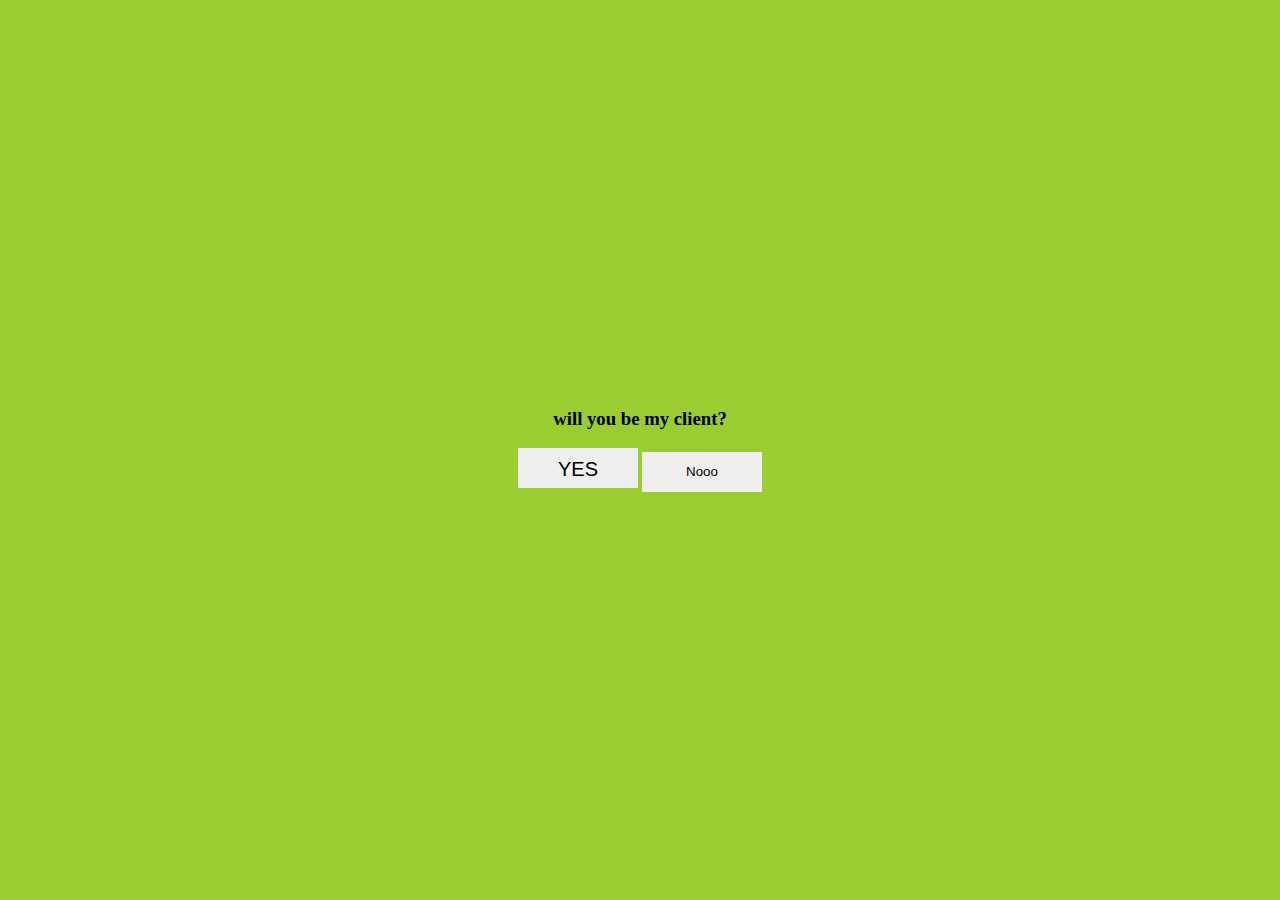
<file: index.html>
<!DOCTYPE html>
<html lang="en">
<head>
    <meta charset="UTF-8">
    <meta name="viewport" content="width=device-width, initial-scale=1.0">
    <title>Document</title>
    <link rel="stylesheet" href="style.css">
</head>
<body>
    <div class="container">
        <h3 id="topic">will you  be my client?</h3><br>

        <div class="buttonContainer">

            <button id="yes" class="choice"> <a id="link" href="yespage.html">YES</a></button>
            <button id="no" class="choice">Nooo</button>
        </div>


    </div>
    <script src="index.js"></script> 
</body>
</html>
</file>
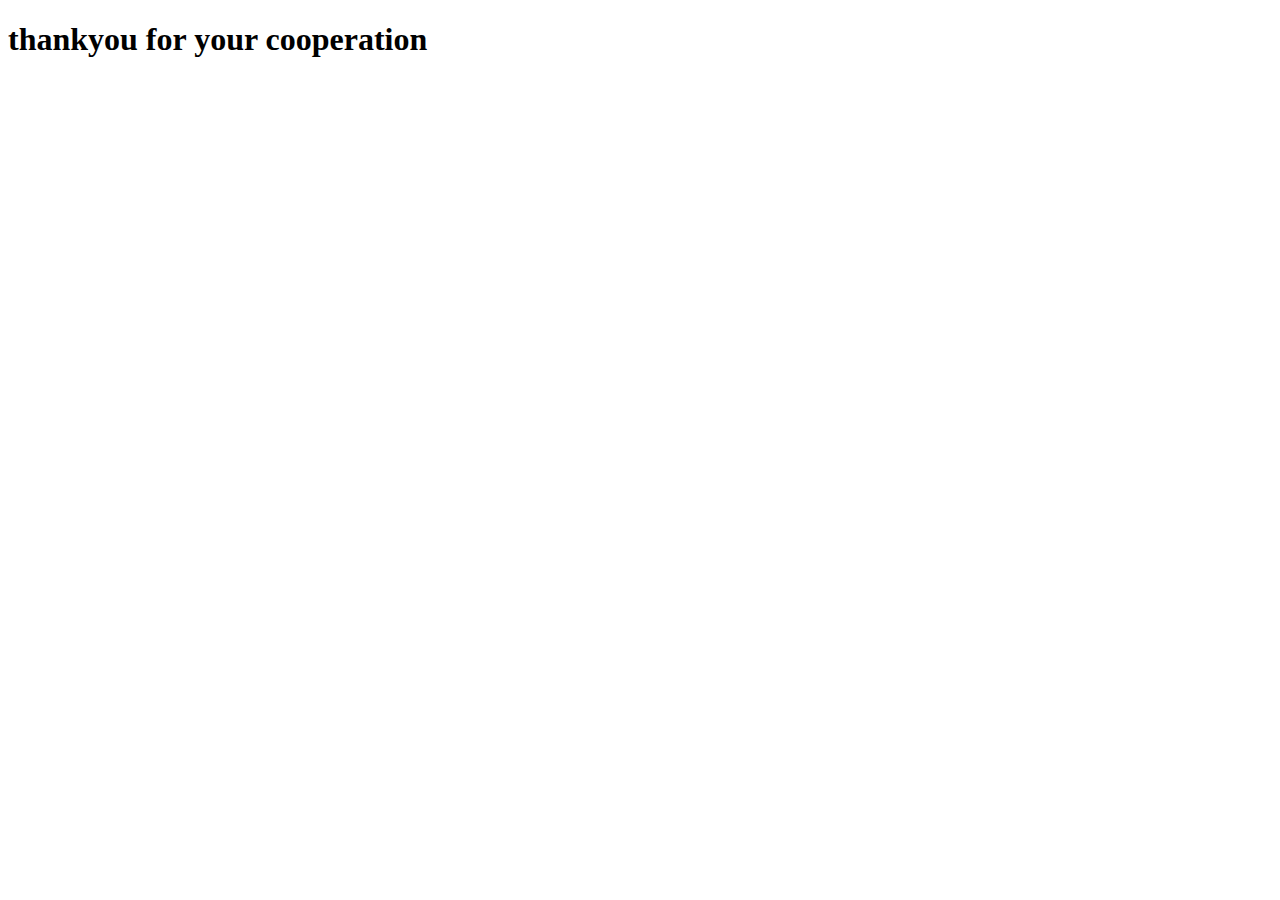
<file: yespage.html>
<!DOCTYPE html>
<html lang="en">
<head>
    <meta charset="UTF-8">
    <meta name="viewport" content="width=device-width, initial-scale=1.0">
    <title>Document</title>
</head>
<body>
    <h1>thankyou for your cooperation</h1>
</body>
</html>
</file>
<file: style.css>
*{
    margin: 0;padding: 0;
    box-sizing: border-box;
}
body{
    height:100%;
    width: 100%;
    background:red;
}
.container{
    height:100vh;
    width: 100%;
    background:yellowgreen;
    display: flex;
    justify-content: center;
    align-items: center;
    flex-direction: column;
}

#yes{
    width:120px;
    height:40px;
    font-size: 20px;
}
#no{
    width:120px;
    height:40px;


}

.choice{
    padding:10px 15px;
    border-radius: 0;
    border:0;
    cursor: pointer;
}

a{
    text-decoration: none;
    color: black;
}
</file>
